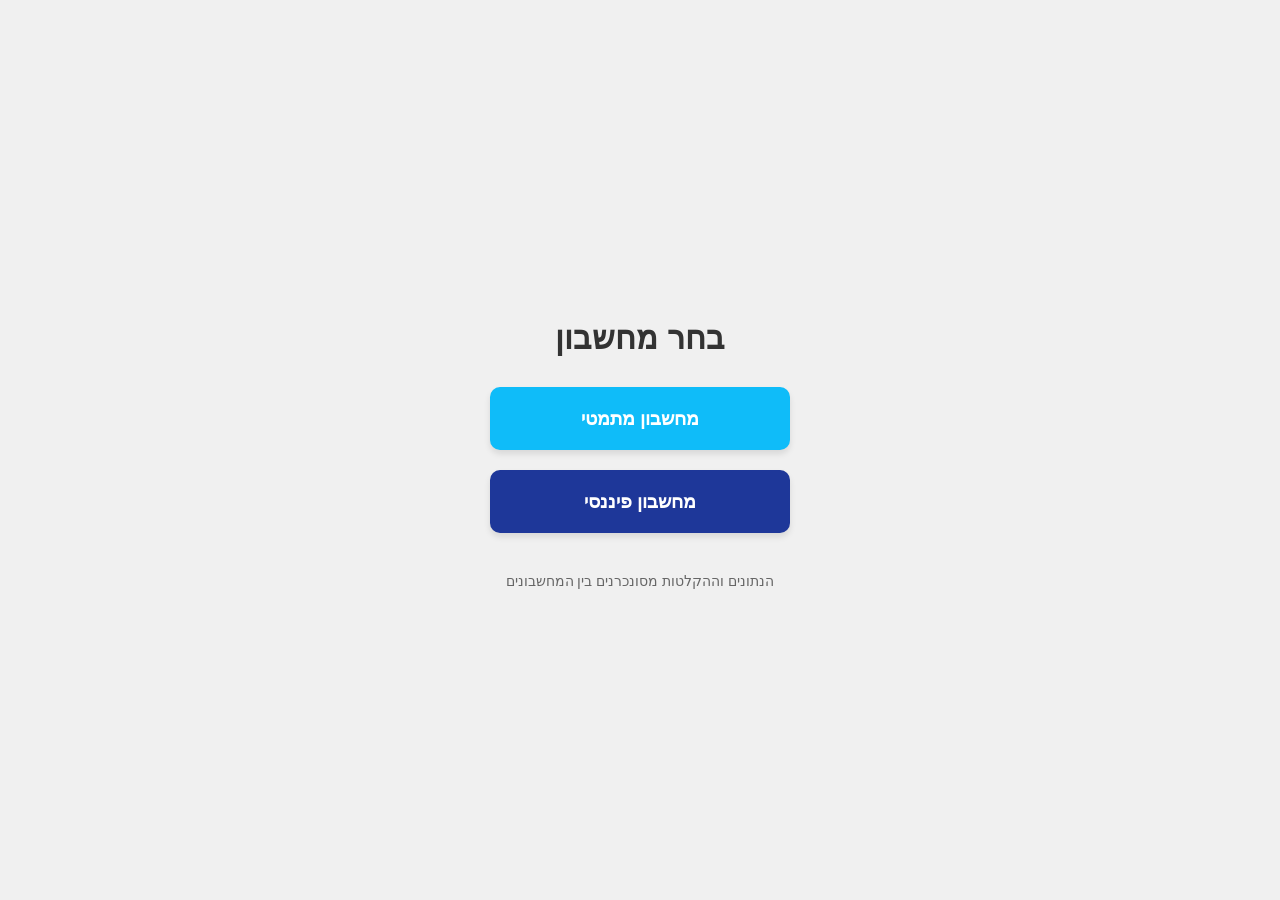
<file: index.html>
<!DOCTYPE html>
<html lang="he" dir="rtl">
<head>
    <meta charset="UTF-8">
    <meta name="viewport" content="width=device-width, initial-scale=1.0, maximum-scale=1.0, user-scalable=no">
    <title>מערכת מחשבונים משולבת</title>
    <style>
        body {
            display: flex;
            flex-direction: column;
            justify-content: center;
            align-items: center;
            height: 100vh;
            margin: 0;
            background-color: #f0f0f0;
            font-family: Arial, sans-serif;
            text-align: center;
        }
        h1 {
            color: #333;
            margin-bottom: 30px;
        }
        .menu-container {
            display: flex;
            flex-direction: column;
            gap: 20px;
            width: 80%;
            max-width: 300px;
        }
        .nav-link {
            display: block;
            padding: 20px;
            background-color: #0fbcf9;
            color: white;
            text-decoration: none;
            border-radius: 10px;
            font-size: 1.2rem;
            font-weight: bold;
            box-shadow: 0 4px 6px rgba(0,0,0,0.1);
            transition: transform 0.2s;
        }
        .nav-link:active {
            transform: scale(0.95);
        }
        .nav-link.finance {
            background-color: #1e3799;
        }
        p {
            margin-top: 40px;
            color: #666;
            font-size: 0.9rem;
        }
    </style>
</head>
<body>

    <h1>בחר מחשבון</h1>

    <div class="menu-container">
        <a href="math_calc/math.html" class="nav-link">מחשבון מתמטי</a>
        <a href="fin_calc/fin.html" class="nav-link finance">מחשבון פיננסי</a>
    </div>

    <p>הנתונים וההקלטות מסונכרנים בין המחשבונים</p>

</body>
</html>
</file>
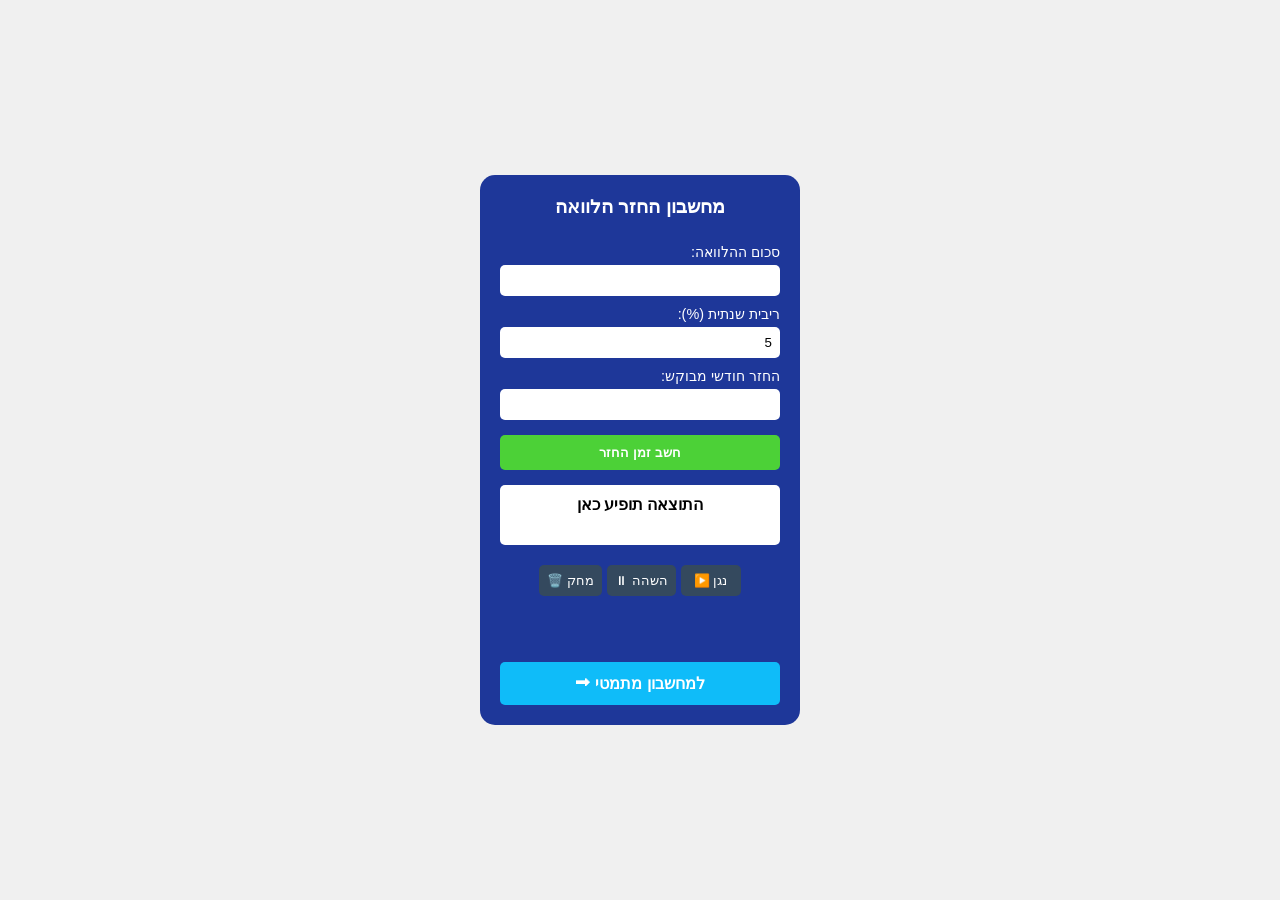
<file: fin_calc/fin.html>
<!DOCTYPE html>
<html lang="he" dir="rtl">
<head>
    <meta charset="UTF-8">
    <meta name="viewport" content="width=device-width, initial-scale=1.0, maximum-scale=1.0, user-scalable=no">
    <title>מחשבון פיננסי</title>
    <link rel="stylesheet" href="fin.css">
</head>
<body>
    <div class="finance-container">
        <h2>מחשבון החזר הלוואה</h2>
        
        <label>סכום ההלוואה:</label>
        <input type="number" id="loanAmount">

        <label>ריבית שנתית (%):</label>
        <input type="number" id="interestRate" value="5">

        <label>החזר חודשי מבוקש:</label>
        <input type="number" id="monthlyPayment">

        <button class="calc-btn" onclick="calculateLoan()">חשב זמן החזר</button>

        <div class="result-box" id="result">התוצאה תופיע כאן</div>

        <div class="player-controls">
            <button onclick="playAudio()">נגן ▶️</button>
            <button onclick="pauseAudio()">השהה ⏸</button>
            <button onclick="deleteAudio()">מחק 🗑️</button>
        </div>

        <a href="../math_calc/math.html" class="nav-button">למחשבון מתמטי ⮕</a>
    </div>
    <script src="fin.js"></script>
</body>
</html>
</file>
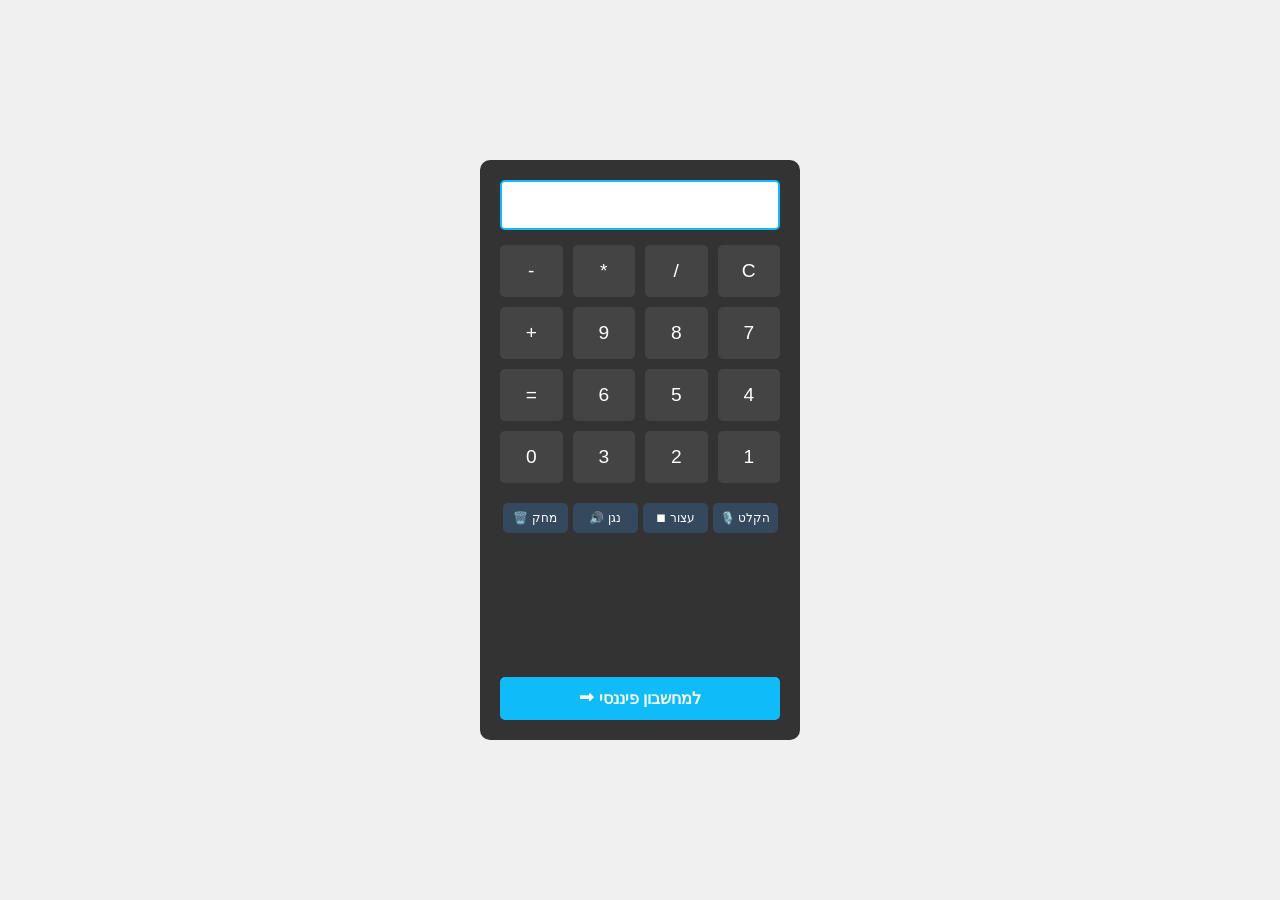
<file: math_calc/math.html>
<!DOCTYPE html>
<html lang="he" dir="rtl">
<head>
    <meta charset="UTF-8">
    <meta name="viewport" content="width=device-width, initial-scale=1.0, maximum-scale=1.0, user-scalable=no">
    <title>מחשבון מתמטי</title>
    <link rel="stylesheet" href="math.css">
</head>
<body>
    <div class="calculator">
        <input type="text" id="display" readonly>
        
        <div class="buttons">
            <button onclick="clearDisplay()">C</button>
            <button onclick="appendOperator('/')">/</button>
            <button onclick="appendOperator('*')">*</button>
            <button onclick="appendOperator('-')">-</button>
            <button onclick="appendNumber('7')">7</button>
            <button onclick="appendNumber('8')">8</button>
            <button onclick="appendNumber('9')">9</button>
            <button onclick="appendOperator('+')">+</button>
            <button onclick="appendNumber('4')">4</button>
            <button onclick="appendNumber('5')">5</button>
            <button onclick="appendNumber('6')">6</button>
            <button onclick="calculate()">=</button>
            <button onclick="appendNumber('1')">1</button>
            <button onclick="appendNumber('2')">2</button>
            <button onclick="appendNumber('3')">3</button>
            <button onclick="appendNumber('0')">0</button>
        </div>

        <div class="player-controls">
            <button id="startRec" onclick="startRecording()">הקלט 🎙️</button>
            <button id="stopRec" onclick="stopRecording()" disabled>עצור ⏹</button>
            <button id="playRec" onclick="playLocalRecording()" disabled>נגן 🔊</button>
            <button onclick="deleteRecording()">מחק 🗑️</button>
        </div>

        <a href="../fin_calc/fin.html" class="nav-button">למחשבון פיננסי ⮕</a>
    </div>
    <script src="math.js"></script>
</body>
</html>
</file>
<file: fin_calc/fin.css>
body {
    display: flex;
    justify-content: center;
    align-items: center;
    height: 100vh;
    margin: 0;
    background-color: #f0f0f0;
    font-family: Arial, sans-serif;
}

.finance-container {
    background-color: #1e3799;
    padding: 20px;
    border-radius: 15px;
    width: 320px;
    height: 550px; /* גובה אחיד למתמטי */
    color: white;
    box-sizing: border-box;
    display: flex;
    flex-direction: column;
}

h2 { text-align: center; margin-top: 0; font-size: 1.2rem; }

label { display: block; margin-top: 10px; font-size: 0.9rem; }

input {
    width: 100%;
    padding: 8px;
    margin-top: 5px;
    border-radius: 5px;
    border: none;
    box-sizing: border-box;
}

.calc-btn {
    width: 100%;
    padding: 10px;
    margin-top: 15px;
    background-color: #4cd137;
    border: none;
    color: white;
    font-weight: bold;
    border-radius: 5px;
    cursor: pointer;
}

.result-box {
    margin-top: 15px;
    background: white;
    color: black;
    padding: 10px;
    border-radius: 5px;
    text-align: center;
    font-weight: bold;
    min-height: 40px;
}

.player-controls {
    display: flex;
    gap: 5px;
    margin-top: 20px;
    justify-content: center;
}

.player-controls button {
    padding: 8px;
    font-size: 0.8rem;
    background: #34495e;
    color: white;
    border: none;
    border-radius: 5px;
    cursor: pointer;
    min-width: 60px;
    flex: none;
}

/* כפתור מעבר - מיקום קבוע בתחתית */
.nav-button {
    margin-top: auto;
    background-color: #0fbcf9;
    padding: 12px;
    font-size: 1rem;
    font-weight: bold;
    color: white;
    text-align: center;
    text-decoration: none;
    border-radius: 5px;
}
</file>
<file: math_calc/math.css>
body {
    display: flex;
    justify-content: center;
    align-items: center;
    height: 100vh;
    margin: 0;
    background-color: #f0f0f0;
    font-family: Arial, sans-serif;
}

.calculator {
    background-color: #333;
    padding: 20px;
    border-radius: 10px;
    width: 320px;
    height: 580px; /* הגדלתי מעט כדי שכל הכפתורים ייכנסו בנוחות */
    display: flex;
    flex-direction: column;
    position: relative;
    box-sizing: border-box;
}

#display {
    width: 100%;
    height: 50px;
    font-size: 1.5rem;
    text-align: right;
    margin-bottom: 15px;
    padding: 10px;
    box-sizing: border-box;
    background-color: #ffffff;
    color: #000000;
    border: 2px solid #0fbcf9;
    border-radius: 5px;
}

.buttons {
    display: grid;
    grid-template-columns: repeat(4, 1fr); /* התיקון כאן: 1fr */
    gap: 10px;
    margin-bottom: 20px;
}

button {
    padding: 15px;
    font-size: 1.2rem;
    cursor: pointer;
    border: none;
    border-radius: 5px;
    background-color: #444;
    color: white;
    display: flex;
    justify-content: center;
    align-items: center;
}

button:hover {
    background-color: #555;
}

.player-controls {
    display: flex;
    gap: 5px;
    justify-content: center;
    margin-bottom: 20px;
    flex-wrap: wrap; /* מאפשר לכפתורים לרדת שורה אם אין מקום */
}

.player-controls button {
    padding: 8px 5px;
    font-size: 0.75rem;
    background: #34495e;
    min-width: 65px;
    height: auto;
}

/* כפתור מעבר - מיקום קבוע בתחתית */
.nav-button {
    margin-top: auto;
    background-color: #0fbcf9;
    padding: 12px;
    font-size: 1rem;
    font-weight: bold;
    color: white;
    text-align: center;
    text-decoration: none;
    border-radius: 5px;
}
</file>
